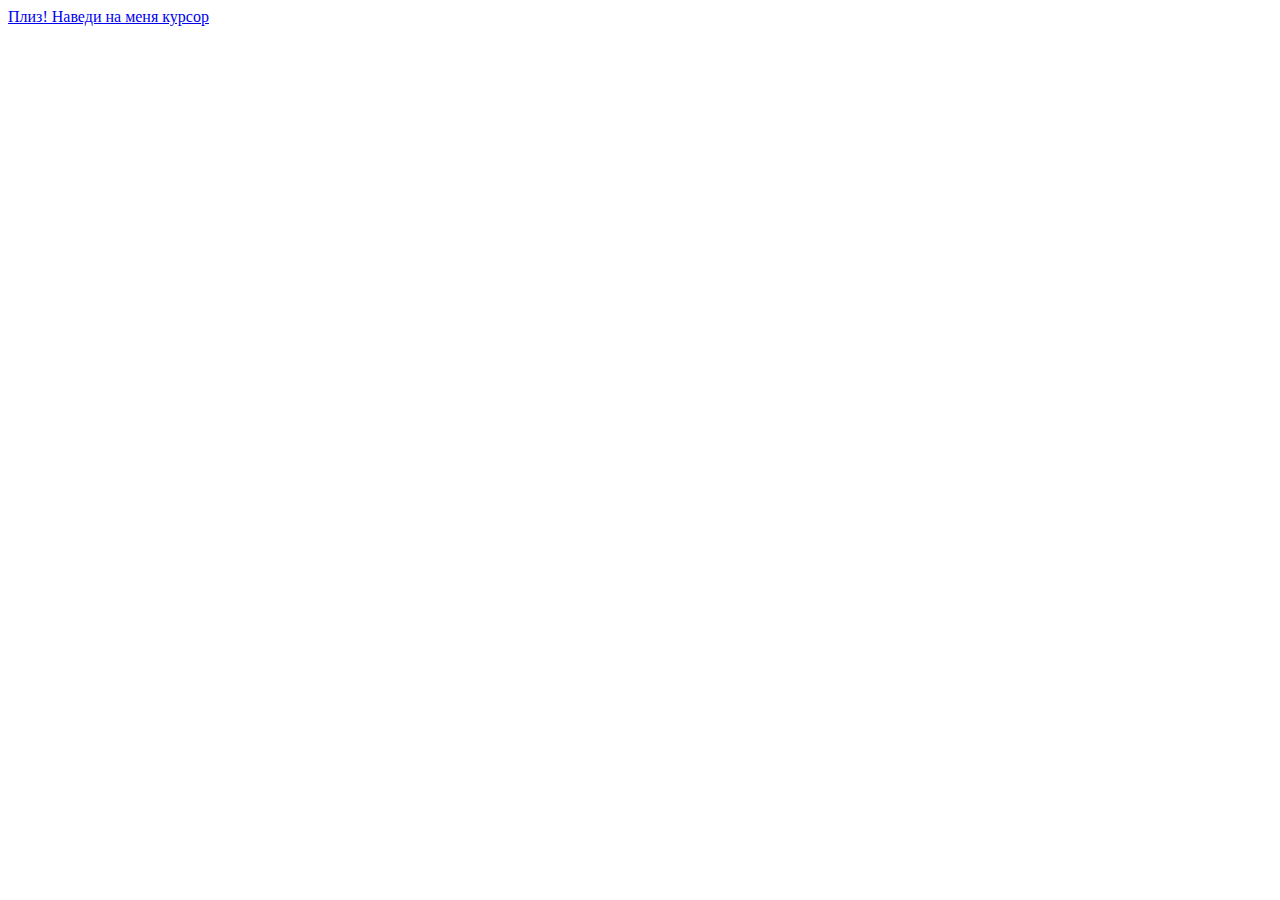
<file: nnn.html>
<!DOCTYPE html>
<html lang="en">

<head>
    <meta charset="UTF-8">
    <meta http-equiv="X-UA-Compatible" content="IE=edge">
    <meta name="viewport" content="width=device-width, initial-scale=1.0">

    <title>При наведении на текст, появляется скрытый текст - BlogGood.ru</title>
    <meta http-equiv="Content-Type" content="text/html; charset=utf-8">
    <style>
        .bloggood-ru-div {
            display: none;
        }
        
        a.bloggood-ru-ssilka:hover+div {
            display: block;
        }
    </style>
</head>

<body>
    <a href="#" class="bloggood-ru-ssilka">Плиз! Наведи на меня курсор</a>
    <div class="bloggood-ru-div">Спасибо! Ты крут!:)</div>
</body>

</html>
</file>
